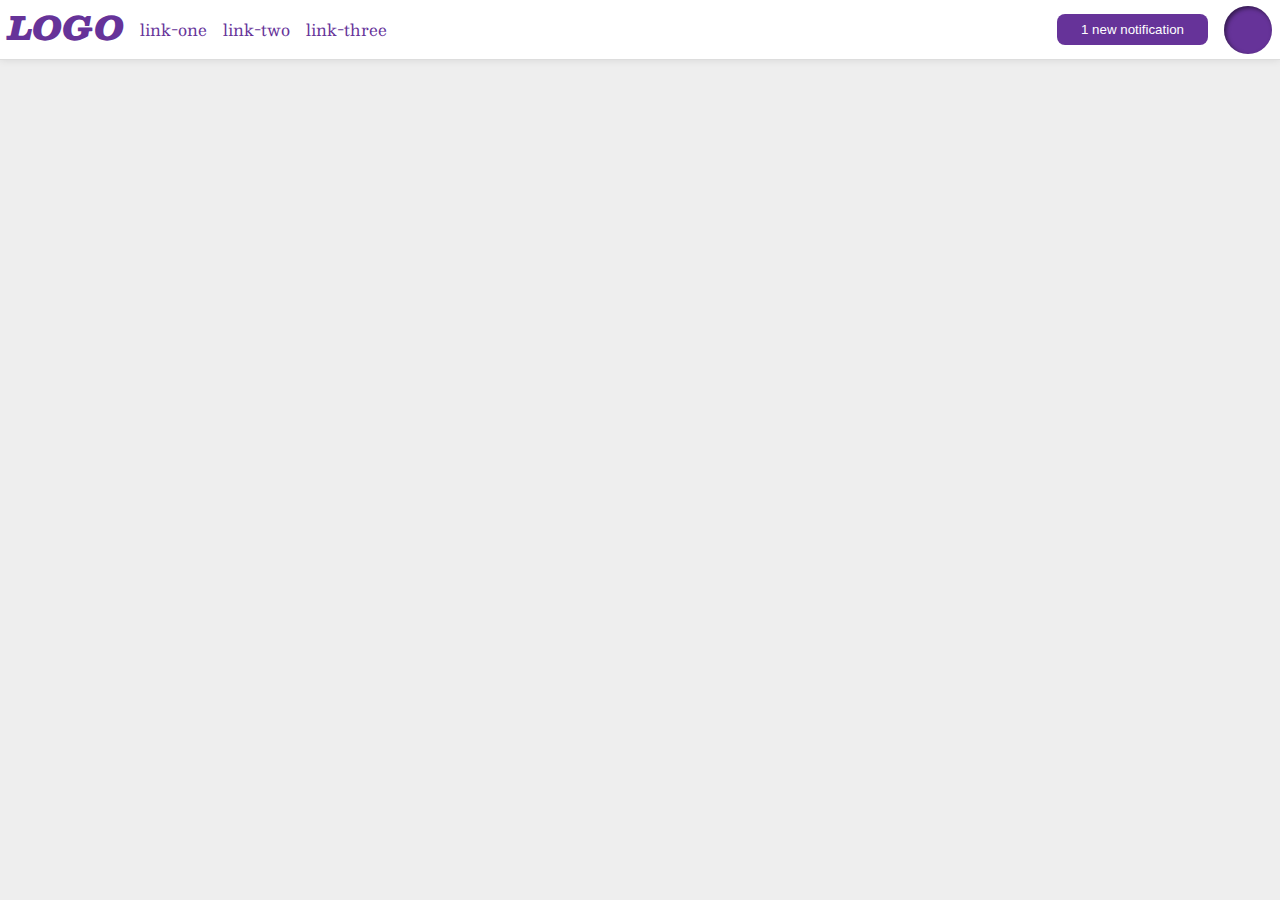
<file: foundations/flex/03-flex-header-2/index.html>
<!DOCTYPE html>
<html lang="en">
  <head>
    <meta charset="UTF-8">
    <meta http-equiv="X-UA-Compatible" content="IE=edge">
    <meta name="viewport" content="width=device-width, initial-scale=1.0">
    <title>Flex Header 2</title>
    <link rel="stylesheet" href="style.css">
  </head>
  <body>
    <div class="header">
      <div class="first">
        <div class="logo">
          LOGO
        </div>
        <ul class="links">
          <li><a href="https://google.com">link-one</a></li>
          <li><a href="https://google.com">link-two</a></li>
          <li><a href="https://google.com">link-three</a></li>
        </ul>
      </div>
      <div class="second">
        <button class="notifications">
          1 new notification
        </button>
        <div class="profile-image"></div>
    </div>
  </body>
</html>
</file>
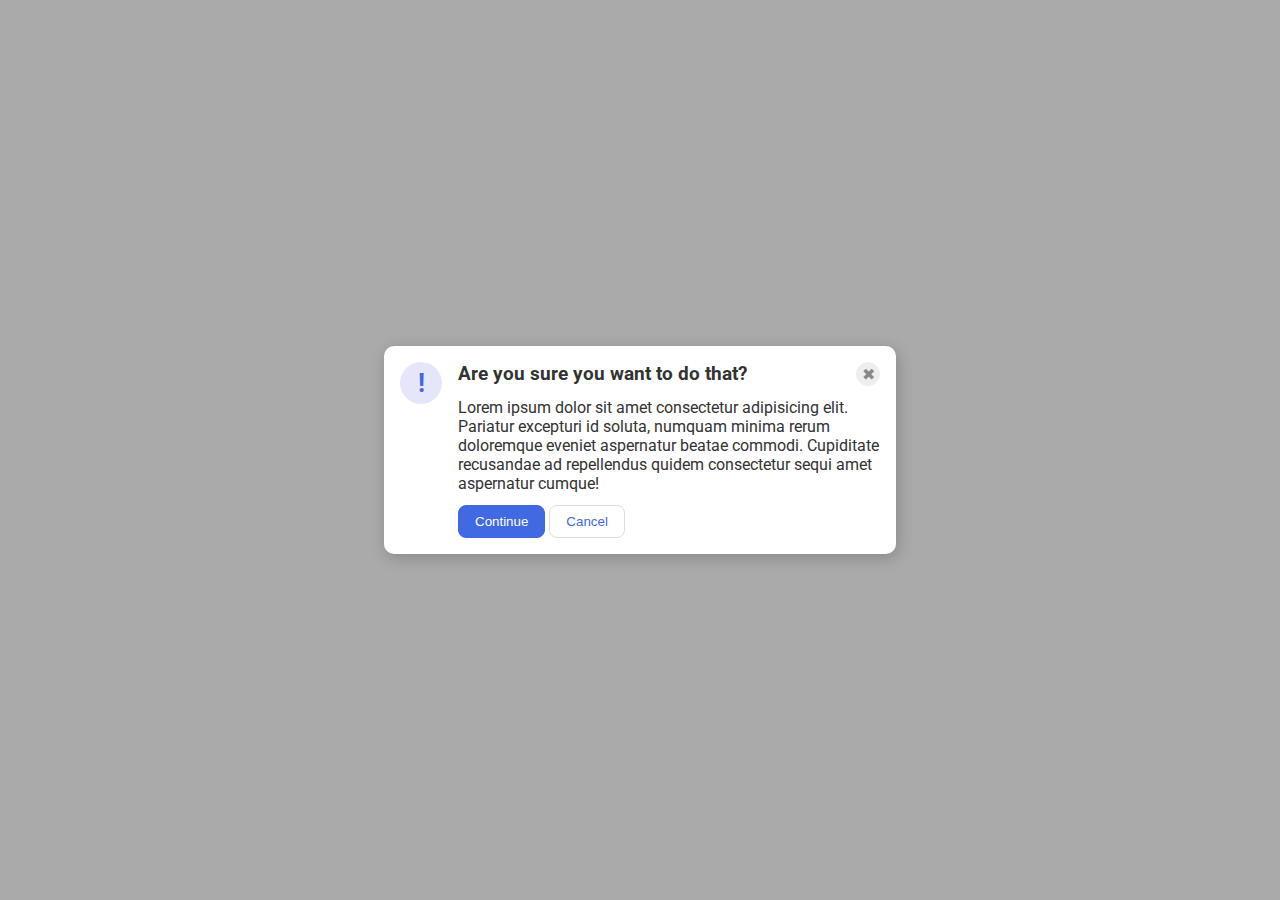
<file: foundations/flex/05-flex-modal/index.html>
<!DOCTYPE html>
<html lang="en">
  <head>
    <meta charset="UTF-8">
    <meta http-equiv="X-UA-Compatible" content="IE=edge">
    <meta name="viewport" content="width=device-width, initial-scale=1.0">
    <link rel="stylesheet" href="style.css">
    <title>Modal</title>
  </head>
  <body>
    <div class="modal">
      <div class="left">
          <div class="icon">!</div>
      </div>
      <div class="right">
          <div class="header-button">
            <div class="header">Are you sure you want to do that?</div>
            <button class="close-button">✖</button>
          </div>
          <div class="text">Lorem ipsum dolor sit amet consectetur adipisicing elit. Pariatur excepturi id soluta, numquam minima rerum doloremque eveniet aspernatur beatae commodi. Cupiditate recusandae ad repellendus quidem consectetur sequi amet aspernatur cumque!</div>
          <div class="buttons">
            <button class="continue">Continue</button>
            <button class="cancel">Cancel</button>
        </div>
      </div>
    </div>
  </body>
</html>
</file>
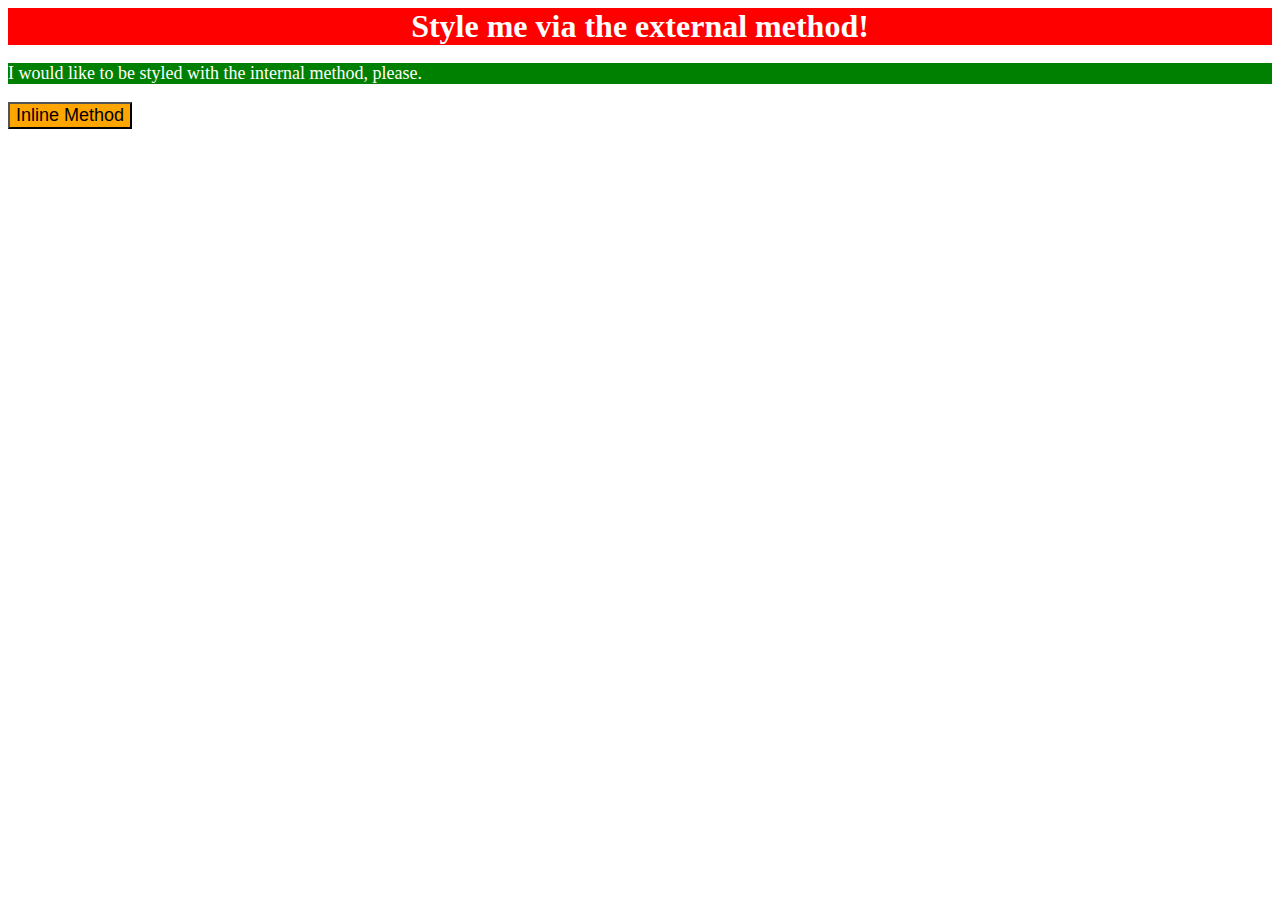
<file: foundations/intro-to-css/01-css-methods/index.html>
<!DOCTYPE html>
<html lang="en">
  <head>
    <meta charset="UTF-8">
    <meta http-equiv="X-UA-Compatible" content="IE=edge">
    <meta name="viewport" content="width=device-width, initial-scale=1.0">
    <title>Methods for Adding CSS</title>
    <link rel="stylesheet" href="styles.css">
    <style>
      p {
        color: white;
        background-color: green;
        font-size: 18px;
      }
    </style>
  </head>
  <body>
    <div>Style me via the external method!</div>
    <p>I would like to be styled with the internal method, please.</p>
    <button style="background-color: orange; font-size: 18px;">Inline Method</button>
  </body>
</html>
</file>
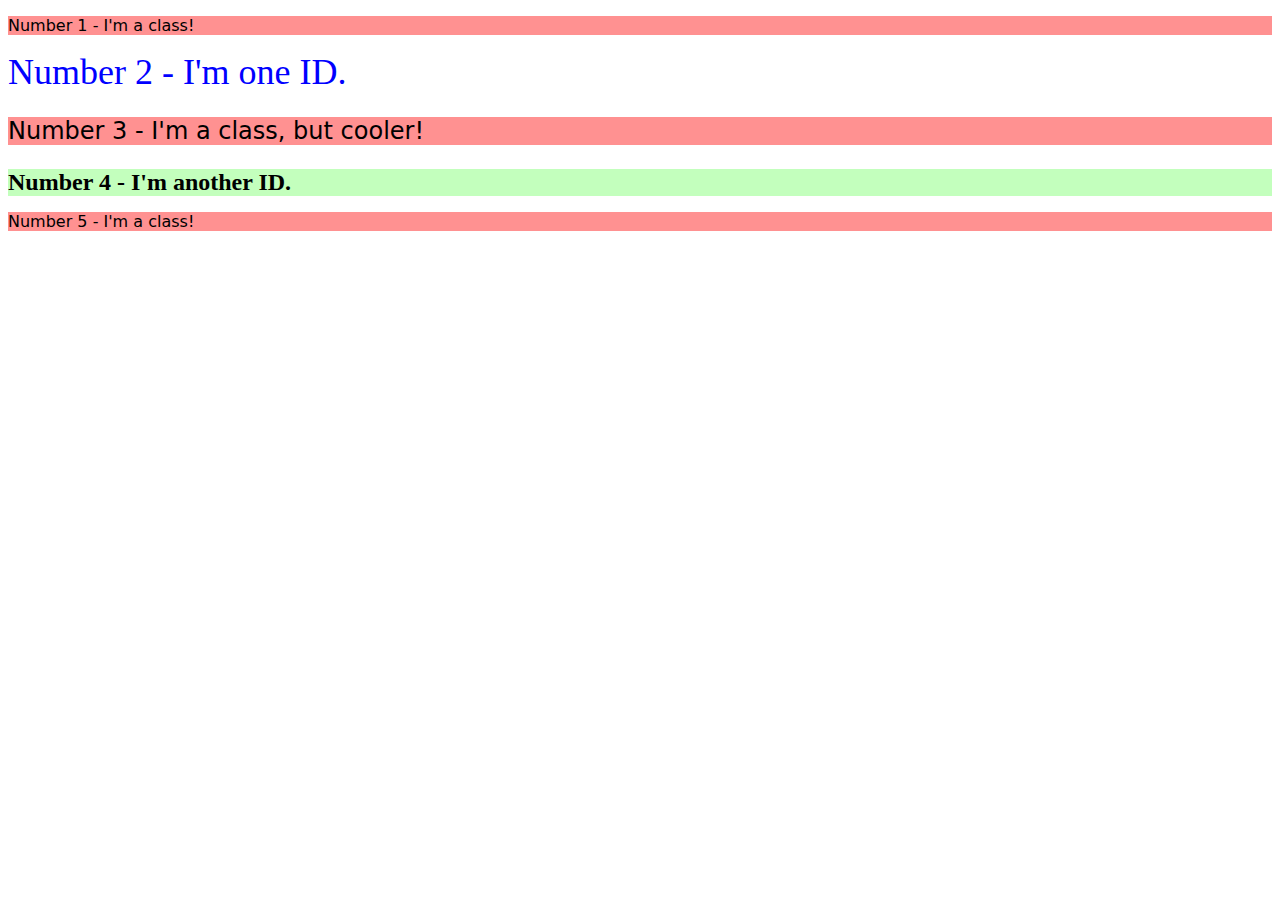
<file: foundations/intro-to-css/02-class-id-selectors/index.html>
<!DOCTYPE html>
<html lang="en">
  <head>
    <meta charset="UTF-8">
    <meta http-equiv="X-UA-Compatible" content="IE=edge">
    <meta name="viewport" content="width=device-width, initial-scale=1.0">
    <title>Class and ID Selectors</title>
    <link rel="stylesheet" href="style.css">
  </head>
  <body>
    <p class="odd">Number 1 - I'm a class!</p>
    <div id="two">Number 2 - I'm one ID.</div>
    <p class="odd cooler">Number 3 - I'm a class, but cooler!</p>
    <div id="four">Number 4 - I'm another ID.</div>
    <p class="odd">Number 5 - I'm a class!</p>
  </body>
</html>
</file>
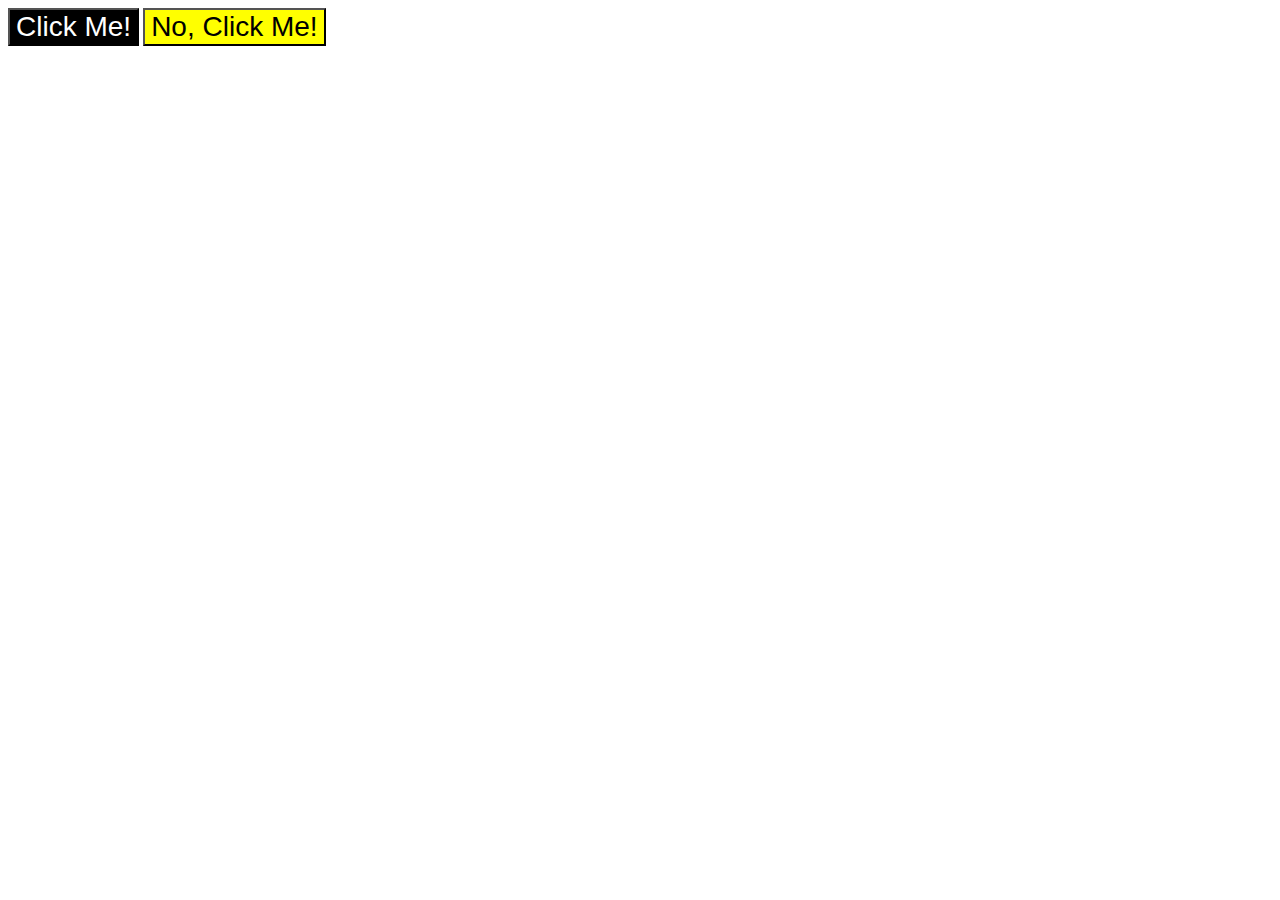
<file: foundations/intro-to-css/03-grouping-selectors/index.html>
<!DOCTYPE html>
<html lang="en">
  <head>
    <meta charset="UTF-8">
    <meta http-equiv="X-UA-Compatible" content="IE=edge">
    <meta name="viewport" content="width=device-width, initial-scale=1.0">
    <title>Grouping Selectors</title>
    <link rel="stylesheet" href="style.css">
  </head>
  <body>
    <button class="button one">Click Me!</button>
    <button class="button two">No, Click Me!</button>
  </body>
</html>
</file>
<file: foundations/flex/03-flex-header-2/style.css>
/* this is some magical font-importing.  
you'll learn about it later. */
@import url('https://fonts.googleapis.com/css2?family=Besley:ital,wght@0,400;1,900&display=swap');

body {
  margin: 0;
  background: #eee;
  font-family: Besley, serif;
}

.header {
  background: white;
  border-bottom: 1px solid #ddd;
  box-shadow: 0 0 8px rgba(0,0,0,.1);
  display: flex;
  justify-content: space-between;
  padding: 0px 8px;
}

.first {
  display: flex;
  gap: 16px;
}

.second {
  display: flex;
  align-items: center;
  gap: 16px;
}

.profile-image {
  background: rebeccapurple;
  box-shadow: inset 2px 2px 4px rgba(0,0,0,.5);
  border-radius: 50%;
  width: 48px;
  height: 48px;
}

.logo {
  color: rebeccapurple;
  font-size: 32px;
  font-weight: 900;
  font-style: italic;
}

button {
  border: none;
  border-radius: 8px;
  background: rebeccapurple;
  color: white;
  padding: 8px 24px;
}

a {
  /* this removes the line under our links */
  text-decoration: none;
  color: rebeccapurple;
}

ul {
  list-style-type: none;
  display: flex;
  gap: 16px;
  padding: 0;
}
</file>
<file: foundations/flex/05-flex-modal/style.css>
@import url('https://fonts.googleapis.com/css2?family=Roboto:wght@400;700&display=swap');

html, body {
  height: 100%;
}

body {
  font-family: Roboto, sans-serif;
  margin: 0;
  background: #aaa;
  color: #333;
  /* I'll give you this one for free lol */
  display: flex;
  align-items: center;
  justify-content: center;
}

.modal {
  background: white;
  width: 480px;
  border-radius: 10px;
  box-shadow: 2px 4px 16px rgba(0,0,0,.2);
  display: flex;
  flex-direction: row;
  padding: 16px;
  gap: 16px;
}

.right {
  display: flex;
  flex-direction: column;
  gap: 12px;
}

.header-button {
  display: flex;
  justify-content: space-between;
  font-size: 1.2em;
  font-weight: bold;
}

.icon {
  color: royalblue;
  font-size: 26px;
  font-weight: 700;
  background: lavender;
  width: 42px;
  height: 42px;
  border-radius: 50%;
  display: flex;
  align-items: center;
  justify-content: center;
}

.close-button {
  background: #eee;
  border-radius: 50%;
  color: #888;
  font-weight: 400;
  font-size: 16px;
  height: 24px;
  width: 24px;
  display: flex;
  align-items: center;
  justify-content: center;
  border: 1px solid #eee;
  padding: 0;
}

button {
  cursor: pointer;
  padding: 8px 16px;
  border-radius: 8px;
}

button.continue {
  background: royalblue;
  border: 1px solid royalblue;
  color: white;
}

button.cancel {
  background: white;
  border: 1px solid #ddd;
  color: royalblue;
}
</file>
<file: foundations/intro-to-css/01-css-methods/styles.css>
div {
    color: white;
    background-color: red;
    font-size: 32px;
    text-align: center;
    font-weight: bold;
}
</file>
<file: foundations/intro-to-css/02-class-id-selectors/style.css>
/* Add CSS Styling */
p {
    font-family: Verdana, "DejaVu sans", sans-serif;
    background-color: #FF9191;
    
}
/* blue text and a font size of 36px */
#two {
    color: blue;
    font-size: 36px;
}
/* For third element, in addition to the styles for all odd numbered elements, add a font size of 24px */
.odd.cooler {
    font-size: 24px;
}
/* a light green background, a font size of 24px, and bold */
#four {
    background-color: #C3FFBD;
    font-size: 24px;
    font-weight: bold;
}
</file>
<file: foundations/intro-to-css/03-grouping-selectors/style.css>
/* Add CSS Styling */
/* first element, a black background and white text */
.one {
    background-color: black;
    color: white;
}
/* second element, a yellow background */
.two {
    background-color: yellow;
}
/* Both elements, a font size of 28px and a list of fonts containing `Helvetica` and `Times New Roman`, with `sans-serif` as a fallback */
.button {
    font-size: 28px;

    font-family: Helvetica, "Times New Roman", sans-serif;
}
</file>
